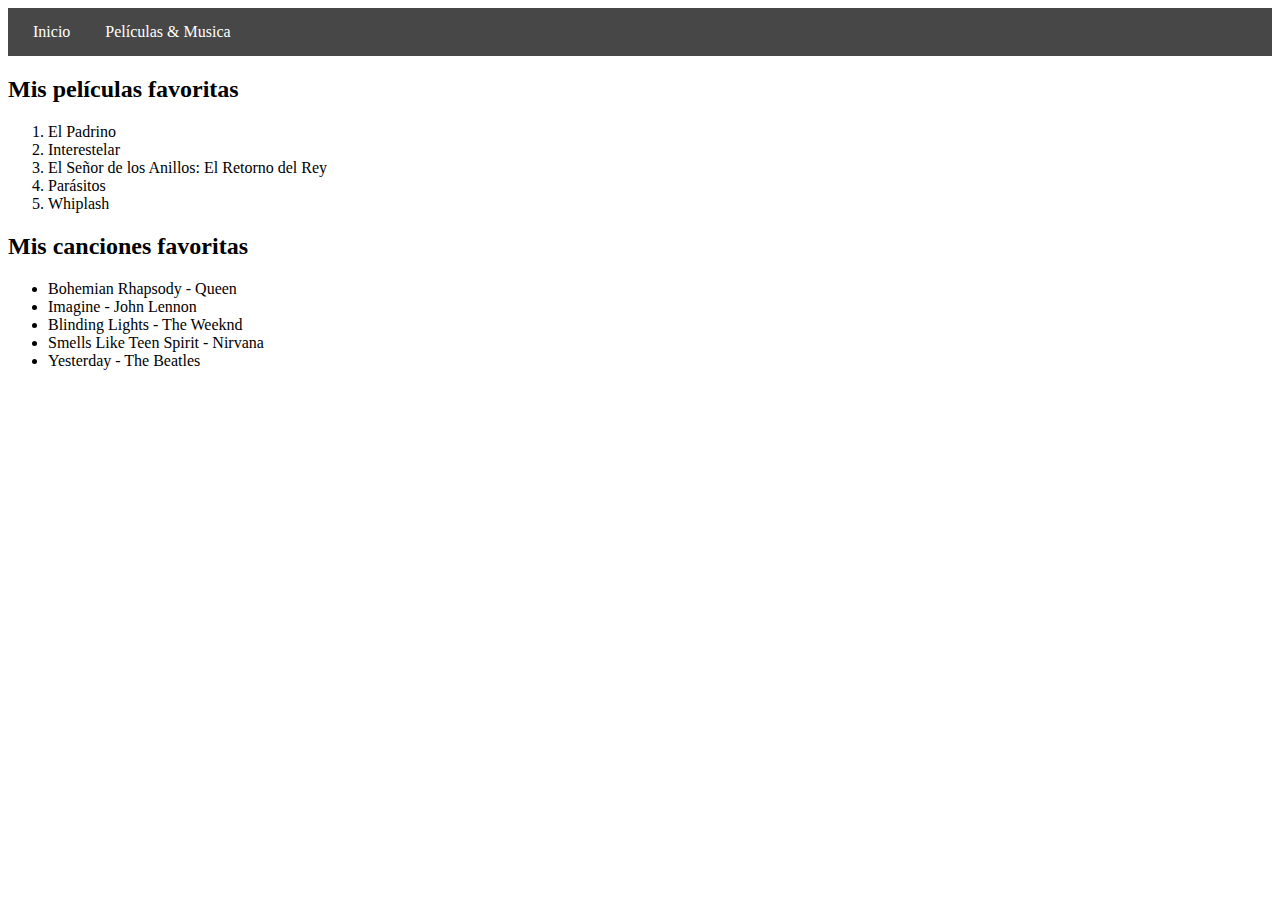
<file: lista.html>
<!DOCTYPE html>
<html lang="es">
<head>
    <meta charset="UTF-8">
    <meta name="viewport" content="width=device-width, initial-scale=1.0">
    <link rel="stylesheet" href="styles.css">
    <title>Mi Página Web Básica</title>
</head>
<body>
    <!-- Menú de navegación -->
    <nav>
        <ul>
            <li><a href="index.html">Inicio</a></li>
            <li><a href="lista.html">Películas & Musica</a></li>
        </ul>
    </nav>
    <!-- Nueva sección: Lista de películas favoritas -->
    <section>
        <h2>Mis películas favoritas</h2>
        <ol>
            <li>El Padrino</li>
            <li>Interestelar</li>
            <li>El Señor de los Anillos: El Retorno del Rey</li>
            <li>Parásitos</li>
            <li>Whiplash</li>
        </ol>
    </section>

    <!-- Nueva sección: Lista de canciones favoritas -->
    <section>
        <h2>Mis canciones favoritas</h2>
        <ul>
            <li>Bohemian Rhapsody - Queen</li>
            <li>Imagine - John Lennon</li>
            <li>Blinding Lights - The Weeknd</li>
            <li>Smells Like Teen Spirit - Nirvana</li>
            <li>Yesterday - The Beatles</li>
        </ul>
    </section>
</body>
</html>
</file>
<file: styles.css>
nav {
    background-color: #464746;
    padding: 15px;
    margin-bottom: 20px;
}
nav ul {
    text-align: center;
    list-style-type: none;
    margin: 0;
    padding: 0;
    display:flex;
    gap: 15px;
    
}
nav a {
    color: white;
    text-decoration: none;
    padding: 5px 10px;
}
nav a:hover {
    background-color: #555;
    border-radius: 4px;
}

H1{
    text-align: center;
}

p{
    text-align: justify;
}
img{
    margin: auto;
    display: block;
}
</file>
